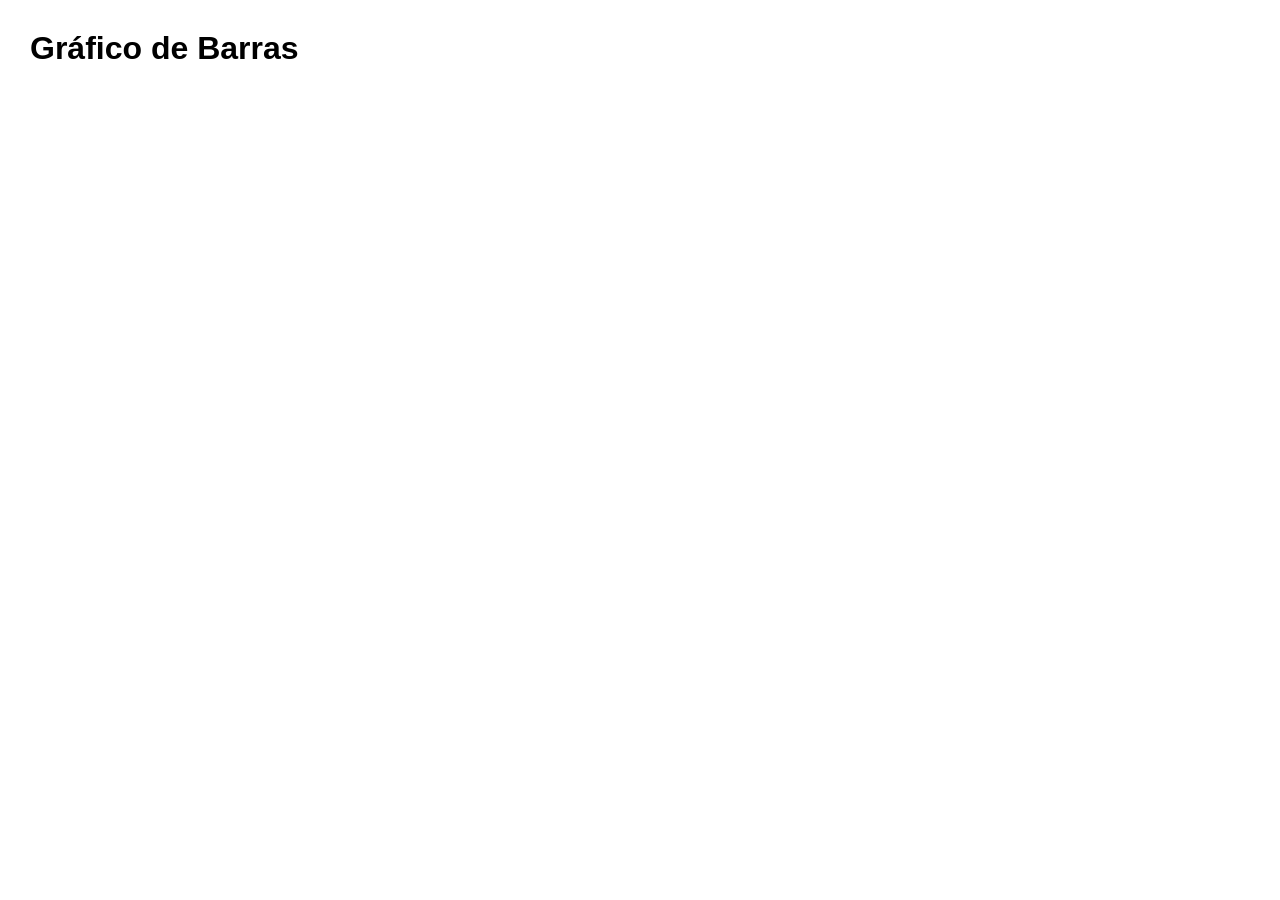
<file: Aula de introdução/index.html>
<!doctype html>
<html>
  <head>
    <title>Primeiro Exemplo de D3</title>
    <link rel="stylesheet" href="style.css" />
    <script src="https://d3js.org/d3.v7.min.js"></script>
  </head>
  <body>
    <h1>Gráfico de Barras</h1>
    <div id="chart"></div>
    <script>
      let dados = [50, 120, 80, 200, 150];
      d3.select("#chart")
        .selectAll("div")
        .data(dados)
        .enter()
        .append("div")
        .attr("class", "bar")
        .style("width", function (d) {
          return d + "px";
        })
        .style("height", "30px")
        .text((d) => d);
    </script>
  </body>
</html>
</file>
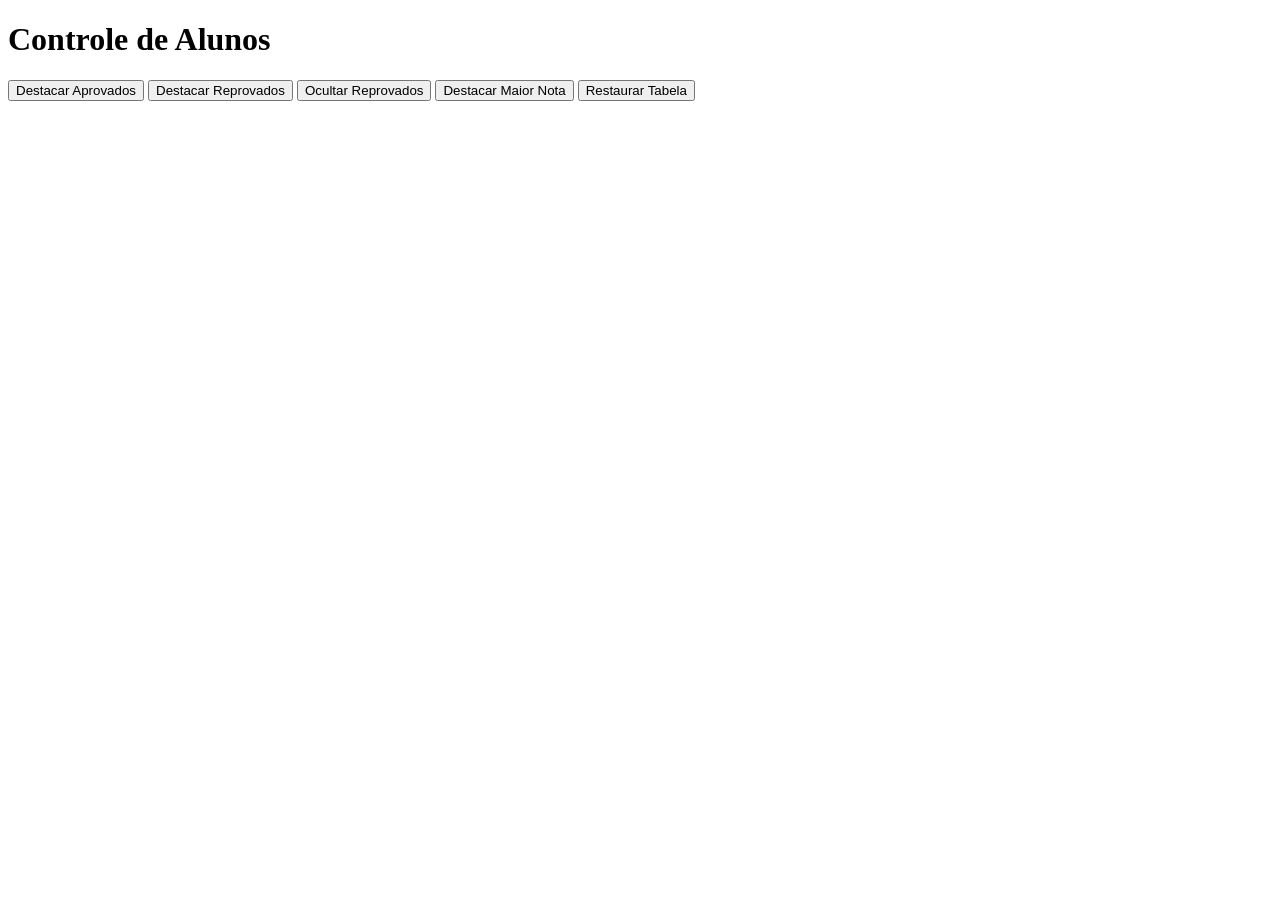
<file: Aula 2/exercicio1.html>
<!DOCTYPE html>
<html lang="pt-BR">
<head>
    <meta charset="UTF-8">
    <meta name="viewport" content="width=device-width, initial-scale=1.0">
    <title>Aula 2 - Exercício 1</title>
    <script src="https://d3js.org/d3.v7.min.js"></script>
    <style>
        .aprovado{
            color: green;
        }

        .reprovado{
            color: red;
        }

        .maiorNota{
            color: blue;
        }
    </style>
</head>
<body>
    <h1>Controle de Alunos</h1>
    <div id="containerBtn">
        <button id="btnDestacarAprovados" >Destacar Aprovados</button>   
        <button id="btnDestacarReprovados" >Destacar Reprovados</button>   
        <button id="btnOcultarReprovados" >Ocultar Reprovados</button>   
        <button id="btnDestacarMaiorNota" >Destacar Maior Nota</button>   
        <button id="btnRestaurarTabela" >Restaurar Tabela</button>   
    </div>

    <table id="tabela"></table>

    <script>
        // dados
        let alunos = [
            { nome: "Ana Silva", nota: 75, faltas: 8 },
            { nome: "Bruno Santos", nota: 55, faltas: 12 },
            { nome: "Carla Oliveira", nota: 82, faltas: 4 },
            { nome: "Diego Costa", nota: 45, faltas: 22 },
            { nome: "Eduarda Lima", nota: 90, faltas: 10 },
            { nome: "Fernando Rocha", nota: 68, faltas: 20 },
            { nome: "Gabriela Souza", nota: 30, faltas: 15 },
            { nome: "Helio Pereira", nota: 60, faltas: 18 },
            { nome: "Isabela Martins", nota: 95, faltas: 6 },
            { nome: "João Alves", nota: 58, faltas: 10 }
        ]
        
        let tabela = d3.select("#tabela")

        // funções auxiliares
        function adicionaLinha(aluno){
            let linha = tabela.append("tr")
            linha.append("td").text(aluno.nome)
            linha.append("td").text(aluno.nota)
            linha.append("td").text(aluno.faltas)
            return linha
        }

        function constroiCabecalho(){
            let linha = tabela.append("tr")
            linha.append("th").text("Nome")
            linha.append("th").text("Nota final")
            linha.append("th").text("Faltas")
        }

        function limparTabela(){
            let trs = tabela.selectAll("tr")
            let cabecalho = trs[0]
            trs.remove()
            tabela.append(cabecalho)
        }

        function populaTabela(){
            constroiCabecalho()
            alunos.forEach(aluno => {
                adicionaLinha(aluno)
            });
        }

        // Populando a tabela
        populaTabela()

        // Resgatando botões
        let btnDestacarAprovados = d3.select("#btnDestacarAprovados")
        let btnDestacarReprovados = d3.select("#btnDestacarReprovados")
        let btnOcultarReprovados = d3.select("#btnOcultarReprovados")
        let btnDestacarMaiorNota = d3.select("#btnDestacarMaiorNota")
        let btnRestaurarTabela = d3.select("#btnRestaurarTabela")

        // Adicionando ações aos botões
        btnDestacarAprovados.on("click", () => {
            limparTabela()
            constroiCabecalho()
            alunos.forEach(aluno => {
                let linha = adicionaLinha(aluno)
                if(aluno.nota >= 60){
                    linha.classed("aprovado", true)
                }
            })
        })

        btnDestacarReprovados.on("click", () => {
            limparTabela()
            constroiCabecalho()
            alunos.forEach(aluno => {
                let linha = adicionaLinha(aluno)
                if(aluno.nota <= 60){
                    linha.classed("reprovado", true)
                }
            })
        })

        btnOcultarReprovados.on("click", () => {
            limparTabela()
            constroiCabecalho()
            alunos.forEach(aluno => {
                if(aluno.nota >= 60){
                    let linha = adicionaLinha(aluno)
                }
            })
        })

        btnDestacarMaiorNota.on("click", () => {
            maiorNota = 0
            alunos.forEach(aluno => {
                if(aluno.nota > maiorNota){
                    maiorNota = aluno.nota
                }
            })
            limparTabela()
            constroiCabecalho()
            alunos.forEach(aluno => {
                let linha = adicionaLinha(aluno)
                if(aluno.nota == maiorNota){
                    linha.classed("maiorNota", true)
                }
            })
        })

        btnRestaurarTabela.on("click", () => {
            limparTabela()
            populaTabela()
        })
    </script>
</body>
</html>
</file>
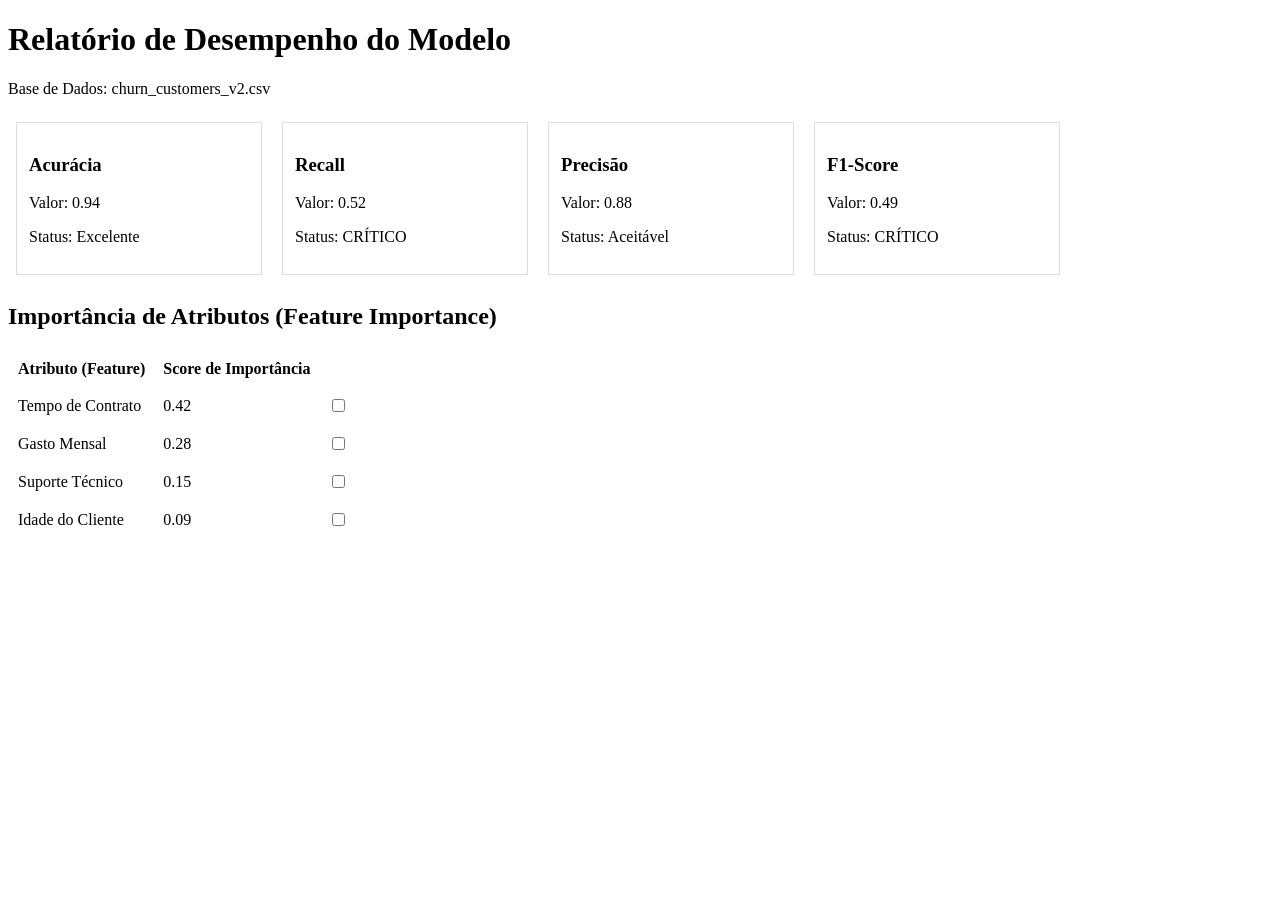
<file: Aula 2/exercicio2.html>
<!DOCTYPE html>
<html lang="pt-BR">
<head>
    <meta charset="UTF-8">
    <title>Pipeline de ML & Visualização de Métricas</title>
    <script src="https://d3js.org/d3.v7.min.js"></script>
    <style>
        .metric-card { border: 1px solid #ddd; padding: 12px; margin: 8px; display: inline-block; width: 220px; }
        .baixo-desempenho { background-color: #ffe6e6; border-color: #ff4d4d; color: #990000; font-weight: bold; }
        .linha-par { background-color: #e9e9e9; }
        .painel-destacado { border: 2px dashed #4A90E2; background-color: #f0f7ff; }

        tr{
            font-size: 16px;
            font-family: 'Verdana';
        }

        th, td{
            padding: 8px;
        }
    </style>
</head>
<body>

    <header>
        <h1 id="titulo-vis">Relatório de Desempenho do Modelo</h1>
        <p id="info-dataset">Base de Dados: churn_customers_v2.csv</p>
    </header>

    <section id="grid-metricas">
        <div class="metric-card">
            <h3>Acurácia</h3>
            <p class="valor">Valor: 0.94</p>
            <p class="status">Status: Excelente</p>
        </div>
        <div class="metric-card">
            <h3>Recall</h3>
            <p class="valor">Valor: 0.52</p>
            <p class="status">Status: CRÍTICO</p>
        </div>
        <div class="metric-card">
            <h3>Precisão</h3>
            <p class="valor">Valor: 0.88</p>
            <p class="status">Status: Aceitável</p>
        </div>
        <div class="metric-card">
            <h3>F1-Score</h3>
            <p class="valor">Valor: 0.49</p>
            <p class="status">Status: CRÍTICO</p>
        </div>
    </section>

    <section id="secao-atributos">
        <h2>Importância de Atributos (Feature Importance)</h2>
        <table id="tabela-features">
            <thead>
                <tr>
                    <th>Atributo (Feature)</th>
                    <th>Score de Importância</th>
                    <th></th>
                </tr>
            </thead>
            <tbody>
                <tr><td>Tempo de Contrato</td><td>0.42</td><td><input type="checkbox" /></td></tr>
                <tr><td>Gasto Mensal</td><td>0.28</td><td><input type="checkbox" /></td></tr>
                <tr><td>Suporte Técnico</td><td>0.15</td><td><input type="checkbox" /></td></tr>
                <tr><td>Idade do Cliente</td><td>0.09</td><td><input type="checkbox" /></td></tr>
            </tbody>
        </table>
    </section>

    <script>
        function destacarGridMetricas(selecao){
            selecao.call(s => s.classed("painel-destacado", true))
        }

        destacarGridMetricas(d3.selectAll(".metric-card"))

        d3.selectAll("tr").each(function (d, i) {
            if((i+1) % 2 == 0){
                var d = d3.select(this)
                d.classed("linha-par", true)
            }
        })
    </script>
</body>
</html>
</file>
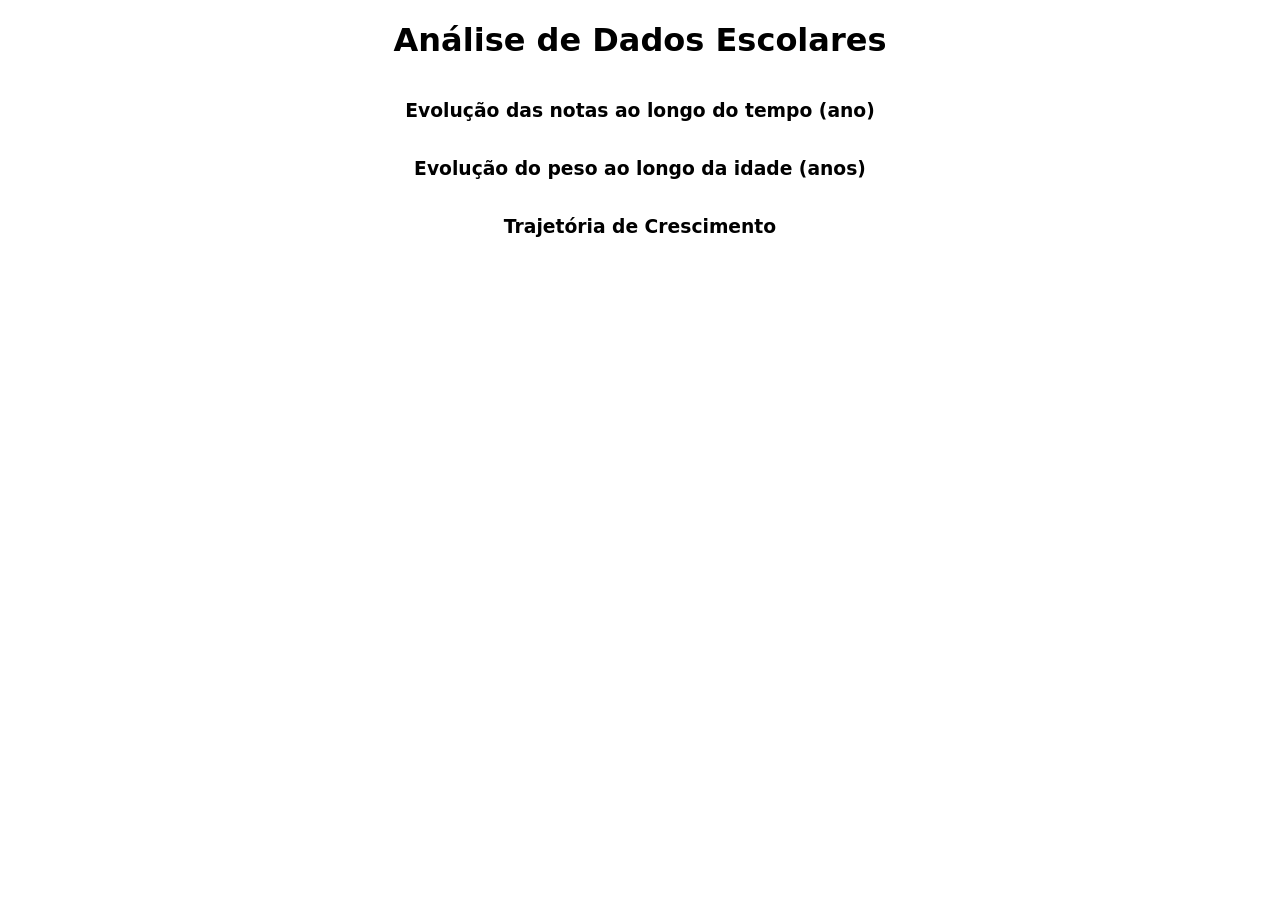
<file: Aula 3/exercicio1.html>
<!DOCTYPE html>
<html lang="pt_BR">
<head>
    <meta charset="UTF-8">
    <meta name="viewport" content="width=device-width, initial-scale=1.0">
    <title>Letra A</title>
    <script src="https://d3js.org/d3.v7.min.js"></script>
    <style>
        body{
            font-family: system-ui;
        }

        .container{
            display: flex;
            flex-direction: column;
            align-items: center;
            justify-content: center;
        }

        .axis-title { font-size: 14px; font-weight: bold; }
        .trajetoria { opacity: 0.7; transition: opacity 0.2s, stroke-width 0.2s; }
        .trajetoria:hover { opacity: 1; stroke-width: 4px; cursor: pointer; }
    </style>
</head>
<body>
    <h1 style="text-align: center;">Análise de Dados Escolares</h1>

    <div class="container">
        <h3>Evolução das notas ao longo do tempo (ano)</h3>
        <div id="notasPorAno"></div>
    </div>

    <div class="container">
        <h3>Evolução do peso ao longo da idade (anos)</h3>
        <div id="idadePorPeso"></div>
    </div>

    <div class="container">
        <h3>Trajetória de Crescimento</h3>
        <div id="trajetoriaFisica"></div>
    </div>

    <script>
        let dados = [
            {"nome": "Ana", "idade": 10, "peso": 34, "alt": 1.40, "nota": 7.8, "ano": 1},
            {"nome": "Ana", "idade": 11, "peso": 36, "alt": 1.45, "nota": 8.0, "ano": 2},
            {"nome": "Ana", "idade": 12, "peso": 39, "alt": 1.50, "nota": 8.4, "ano": 3},
            {"nome": "Ana", "idade": 13, "peso": 42, "alt": 1.55, "nota": 8.1, "ano": 4},
            {"nome": "Ana", "idade": 14, "peso": 45, "alt": 1.60, "nota": 8.7, "ano": 5},

            {"nome": "Bruno", "idade": 10, "peso": 38, "alt": 1.42, "nota": 6.2, "ano": 1},
            {"nome": "Bruno", "idade": 11, "peso": 41, "alt": 1.47, "nota": 6.8, "ano": 2},
            {"nome": "Bruno", "idade": 12, "peso": 44, "alt": 1.53, "nota": 7.1, "ano": 3},
            {"nome": "Bruno", "idade": 13, "peso": 48, "alt": 1.59, "nota": 6.9, "ano": 4},
            {"nome": "Bruno", "idade": 14, "peso": 52, "alt": 1.66, "nota": 7.4, "ano": 5},

            {"nome": "Carla", "idade": 10, "peso": 32, "alt": 1.38, "nota": 9.0, "ano": 1},
            {"nome": "Carla", "idade": 11, "peso": 34, "alt": 1.43, "nota": 9.2, "ano": 2},
            {"nome": "Carla", "idade": 12, "peso": 37, "alt": 1.49, "nota": 9.1, "ano": 3},
            {"nome": "Carla", "idade": 13, "peso": 40, "alt": 1.54, "nota": 9.4, "ano": 4},
            {"nome": "Carla", "idade": 14, "peso": 43, "alt": 1.58, "nota": 9.5, "ano": 5},

            {"nome": "Diego", "idade": 10, "peso": 36, "alt": 1.41, "nota": 5.8, "ano": 1},
            {"nome": "Diego", "idade": 11, "peso": 39, "alt": 1.46, "nota": 6.0, "ano": 2},
            {"nome": "Diego", "idade": 12, "peso": 42, "alt": 1.51, "nota": 6.3, "ano": 3},
            {"nome": "Diego", "idade": 13, "peso": 46, "alt": 1.57, "nota": 6.5, "ano": 4},
            {"nome": "Diego", "idade": 14, "peso": 50, "alt": 1.63, "nota": 6.7, "ano": 5},

            {"nome": "Eduarda", "idade": 10, "peso": 35, "alt": 1.39, "nota": 7.1, "ano": 1},
            {"nome": "Eduarda", "idade": 11, "peso": 37, "alt": 1.44, "nota": 7.5, "ano": 2},
            {"nome": "Eduarda", "idade": 12, "peso": 40, "alt": 1.49, "nota": 7.8, "ano": 3},
            {"nome": "Eduarda", "idade": 13, "peso": 43, "alt": 1.55, "nota": 8.0, "ano": 4},
            {"nome": "Eduarda", "idade": 14, "peso": 46, "alt": 1.60, "nota": 8.3, "ano": 5},

            {"nome": "Felipe", "idade": 10, "peso": 40, "alt": 1.43, "nota": 8.2, "ano": 1},
            {"nome": "Felipe", "idade": 11, "peso": 43, "alt": 1.48, "nota": 8.0, "ano": 2},
            {"nome": "Felipe", "idade": 12, "peso": 46, "alt": 1.54, "nota": 8.5, "ano": 3},
            {"nome": "Felipe", "idade": 13, "peso": 50, "alt": 1.61, "nota": 8.6, "ano": 4},
            {"nome": "Felipe", "idade": 14, "peso": 54, "alt": 1.68, "nota": 8.9, "ano": 5}
        ]

        var margin = {
            top: 10, 
            right: 30, 
            bottom: 30, 
            left: 60
        },
        width = 460 - margin.left - margin.right,
        height = 400 - margin.top - margin.bottom;

        // Idade por ano
        var svg3 = d3.select("#trajetoriaFisica")
            .append("svg")
            .attr("width", width + margin.left + margin.right)
            .attr("height", height + margin.top + margin.bottom)
            .append("g")
            .attr("transform", "translate(" + margin.left + "," + margin.top + ")");

        var dadosPorNome = d3.group(dados, d => d.nome);

        var x3 = d3.scaleLinear()
            .domain([d3.min(dados, d => d.alt) - 0.02, d3.max(dados, d => d.alt) + 0.02])
            .range([0, width]);

        svg3.append("g")
            .attr("transform", "translate(0," + height + ")")
            .call(d3.axisBottom(x3).tickFormat(d => d.toFixed(2) + "m"));
        
        svg3.append("text")
            .attr("x", width / 2)
            .attr("y", height + 40)
            .attr("text-anchor", "middle")
            .attr("class", "axis-title")
            .text("Altura (m)");

        var y3 = d3.scaleLinear()
            .domain([d3.min(dados, d => d.peso) - 2, d3.max(dados, d => d.peso) + 2])
            .range([height, 0]);

        svg3.append("g").call(d3.axisLeft(y3));
        
        svg3.append("text")
            .attr("transform", "rotate(-90)")
            .attr("x", -height / 2)
            .attr("y", -40)
            .attr("text-anchor", "middle")
            .attr("class", "axis-title")
            .text("Peso (kg)");

        var color3 = d3.scaleOrdinal()
            .domain(Array.from(dadosPorNome.keys()))
            .range(['#e41a1c', '#377eb8', '#4daf4a', '#984ea3', '#ff7f00', '#ffff33']);

        var lineGen = d3.line()
            .x(d => x3(d.alt))
            .y(d => y3(d.peso));

        let trajetorias = svg3.selectAll(".trajetoriaGroup")
            .data(dadosPorNome)
            .join("g")
            .attr("class", "trajetoria");

        trajetorias.append("path")
            .attr("fill", "none")
            .attr("stroke", d => color3(d[0]))
            .attr("stroke-width", 2.5)
            .attr("d", d => lineGen(d[1]));

        trajetorias.selectAll("circle")
            .data(d => d[1])
            .join("circle")
            .attr("cx", d => x3(d.alt))
            .attr("cy", d => y3(d.peso))
            .attr("r", 4)
            .attr("fill", "white")
            .attr("stroke", function() { return d3.select(this.parentNode).datum()[0]; })
            .attr("stroke", function() { 
                let parentData = d3.select(this.parentNode).datum(); 
                return color3(parentData[0]); 
            })
            .attr("stroke-width", 2);

        trajetorias.append("text")
            .datum(d => { return {nome: d[0], ultimoPonto: d[1][d[1].length - 1]}; })
            .attr("x", d => x3(d.ultimoPonto.alt) + 8)
            .attr("y", d => y3(d.ultimoPonto.peso) + 4)
            .text(d => d.nome)
            .style("font-size", "12px")
            .style("font-weight", "bold")
            .style("fill", d => color3(d.nome));

        // Idade por peso
        const svg2 = d3.select("#idadePorPeso")
            .append("svg")
            .attr("width", width + margin.left + margin.right)
            .attr("height", height + margin.top + margin.bottom)
            .append("g")
            .attr("transform", `translate(${margin.left},${margin.top})`);

        const idadesUnicas = Array.from(new Set(dados.map(d => d.idade)));
        const nomesUnicos = Array.from(new Set(dados.map(d => d.nome)));

        const dadosPorIdade = d3.group(dados, d => d.idade);

        const x2 = d3.scaleBand()
            .domain(idadesUnicas)
            .range([0, width])
            .padding([0.2]);

        svg2.append("g")
            .attr("transform", `translate(0, ${height})`)
            .call(d3.axisBottom(x2).tickFormat(d => d + " anos"));

        const y2 = d3.scaleLinear()
            .domain([0, d3.max(dados, d => d.peso) + 5])
            .range([height, 0]);

        svg2.append("g").call(d3.axisLeft(y2));

        const xSubgroup = d3.scaleBand()
            .domain(nomesUnicos)
            .range([0, x2.bandwidth()])
            .padding([0.05]);

        const color2 = d3.scaleOrdinal()
            .domain(nomesUnicos)
            .range(['#e41a1c', '#377eb8', '#4daf4a', '#984ea3', '#ff7f00', '#ffff33']);

        svg2.append("g")
            .selectAll("g")
            .data(dadosPorIdade)
            .join("g")
            .attr("transform", d => `translate(${x2(d[0])}, 0)`)
            .selectAll("rect")
            .data(d => d[1])
            .join("rect")
            .attr("x", d => xSubgroup(d.nome))
            .attr("y", d => y2(d.peso))
            .attr("width", xSubgroup.bandwidth())
            .attr("height", d => height - y2(d.peso))
            .attr("fill", d => color2(d.nome));
        

        // Notas Por Ano
        var svg1 = d3.select("#notasPorAno")
                    .append("svg")
                    .attr("width", width + margin.left + margin.right)
                    .attr("height", height + margin.top + margin.bottom)
                    .append("g")
                    .attr("transform", "translate(" + margin.left + "," + margin.top + ")")
        
        var sumstat = d3.group(dados, d => d.nome)
        
        var x1 = d3.scaleLinear()
                    .domain(d3.extent(dados, d => d.ano))
                    .range([0,width])
        
        svg1.append("g")
            .attr("transform", "translate(0," + height + ")")
            .call(d3.axisBottom(x1).ticks(5))
        
        var y1 = d3.scaleLinear()
                    .domain([d3.min(dados, d => +d.nota) - 0.5,d3.max(dados, d => +d.nota) + 0.5])
                    .range([height, 0])
        
        svg1.append("g")
            .call(d3.axisLeft(y1))

        
        var color = d3.scaleOrdinal()
            .range(['#e41a1c','#377eb8','#4daf4a','#984ea3','#ff7f00','#ffff33','#a65628','#f781bf','#999999'])

        svg1.selectAll(".line")
            .data(sumstat)
            .enter()
            .append("path")
            .attr("fill", "none")
            .attr("stroke", function(d){ return color(d[0]) })
            .attr("stroke-width", 1.5)
            .attr("d", function(d){
            return d3.line()
                .x(function(d) { return x1(d.ano); })
                .y(function(d) { return y1(+d.nota); })
                (d[1])
            })
    </script>
</body>
</html>
</file>
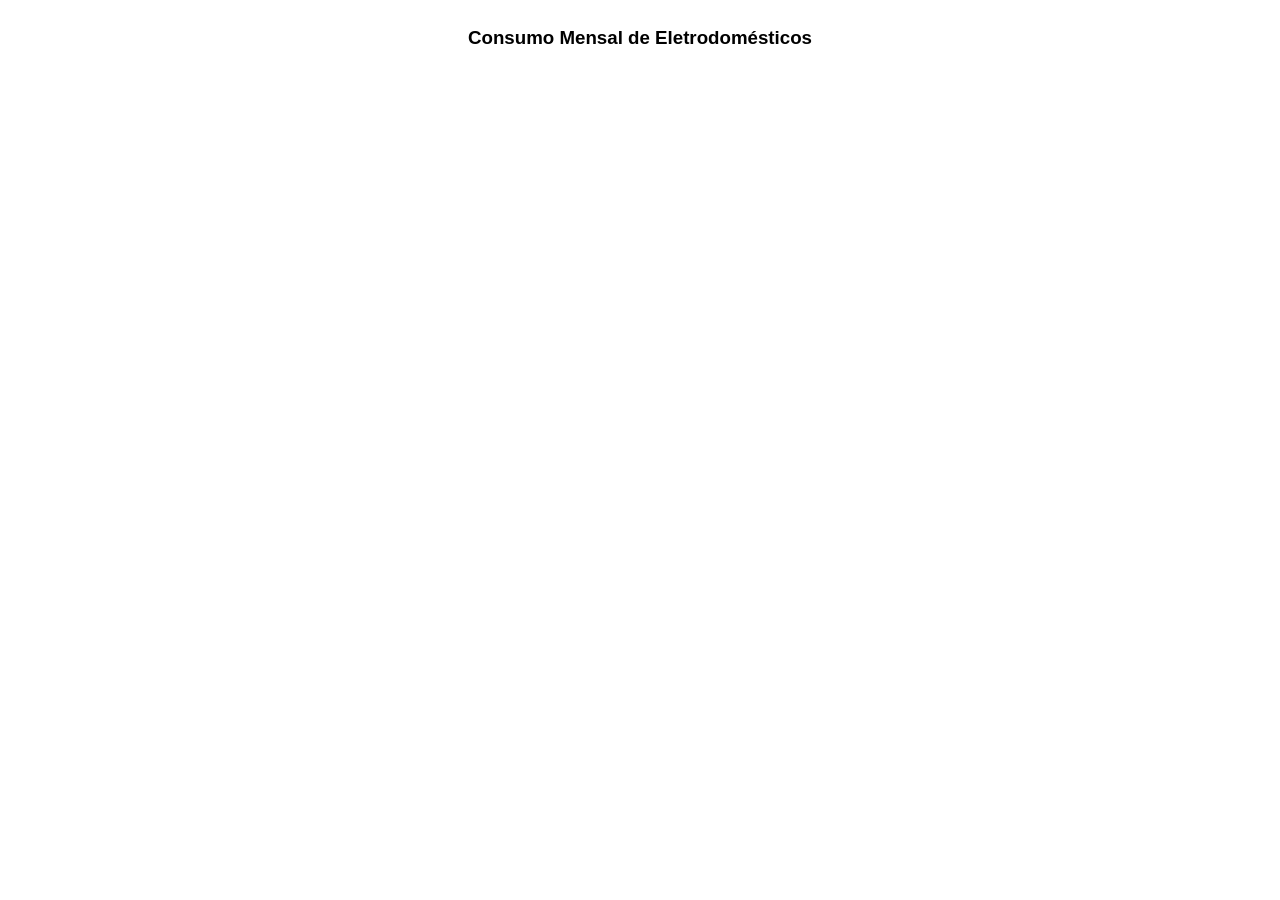
<file: Aula 3/exercicio2.html>
<!DOCTYPE html>
<html lang="pt_BR">
<head>
    <meta charset="UTF-8">
    <meta name="viewport" content="width=device-width, initial-scale=1.0">
    <title>Letra B</title>
    <script src="https://d3js.org/d3.v7.min.js"></script>
    <style>
        .container {
            display: flex;
            flex-direction: column;
            align-items: center;
            justify-content: center;
            font-family: Arial, sans-serif;
        }
        
        #graficoConsumo svg {
            background-color: #f7f7f7;
            border: 1px solid #e0e0e0;
        }
        .linha-guia {
            stroke: #000000;
            stroke-dasharray: 5, 5;
            stroke-width: 1;
        }
        .texto-eixo {
            font-size: 14px;
            font-weight: bold;
            fill: #000000;
        }
        .texto-limite {
            font-size: 12px;
            fill: #000000;
        }
        .texto-aparelho {
            font-size: 12px;
            font-weight: bold;
            fill: #000;
        }
    </style>
</head>
<body>
    <div class="container">
        <h3>Consumo Mensal de Eletrodomésticos</h3>
        <div id="graficoConsumo"></div>
    </div>

    <script>
        const aparelhos = [
            { aparelho: "Geladeira", consumo: 42, horas: 720 },
            { aparelho: "Televisão", consumo: 18, horas: 120 },
            { aparelho: "Ar-condicionado", consumo: 95, horas: 180 },
            { aparelho: "Computador", consumo: 32, horas: 160 },
            { aparelho: "Chuveiro", consumo: 75, horas: 45 },
            { aparelho: "Micro-ondas", consumo: 12, horas: 30 }
        ];

        const margin = { top: 40, right: 60, bottom: 40, left: 60 },
              width = 800 - margin.left - margin.right,
              height = 500 - margin.top - margin.bottom;

        const svg = d3.select("#graficoConsumo")
            .append("svg")
            .attr("width", width + margin.left + margin.right)
            .attr("height", height + margin.top + margin.bottom)
            .append("g")
            .attr("transform", `translate(${margin.left},${margin.top})`);

        const x = d3.scaleLinear()
            .domain([0, 110])
            .range([0, width]);

        const y = d3.scaleLinear()
            .domain([0, 750])
            .range([height, 0]);

        svg.append("line")
            .attr("class", "linha-guia")
            .attr("x1", x(50)).attr("x2", x(50))
            .attr("y1", 0).attr("y2", height);

        svg.append("text")
            .attr("class", "texto-limite")
            .attr("x", x(50) + 5)
            .attr("y", 10)
            .text("Limite: 50 kWh");

        svg.append("line")
            .attr("class", "linha-guia")
            .attr("x1", 0).attr("x2", width)
            .attr("y1", y(100)).attr("y2", y(100));

        svg.append("text")
            .attr("class", "texto-limite")
            .attr("x", width - 100)
            .attr("y", y(100) - 5)
            .text("Limite: 100 horas");

        svg.append("text")
            .attr("class", "texto-eixo")
            .attr("x", -margin.left + 10)
            .attr("y", -10)
            .text("Horas de uso");

        svg.append("text")
            .attr("class", "texto-eixo")
            .attr("x", width - 100)
            .attr("y", height + 30)
            .text("Consumo (kWh)");

        const grupos = svg.selectAll(".aparelhoGroup")
            .data(aparelhos)
            .join("g")
            .attr("class", "aparelhoGroup")
            .attr("transform", d => `translate(${x(d.consumo)}, ${y(d.horas)})`);

        grupos.append("circle")
            .attr("r", d => d.consumo * 0.25 + 5)
            .attr("fill", d => d.consumo > 50 ? "red" : "green")
            .attr("stroke", "#555")
            .attr("stroke-width", 1)
            .style("opacity", 0.9);

        grupos.append("text")
            .attr("class", "texto-aparelho")
            .attr("x", d => (d.consumo * 0.25 + 5) + 5)
            .attr("y", 4)
            .text(d => d.aparelho);

    </script>
</body>
</html>
</file>
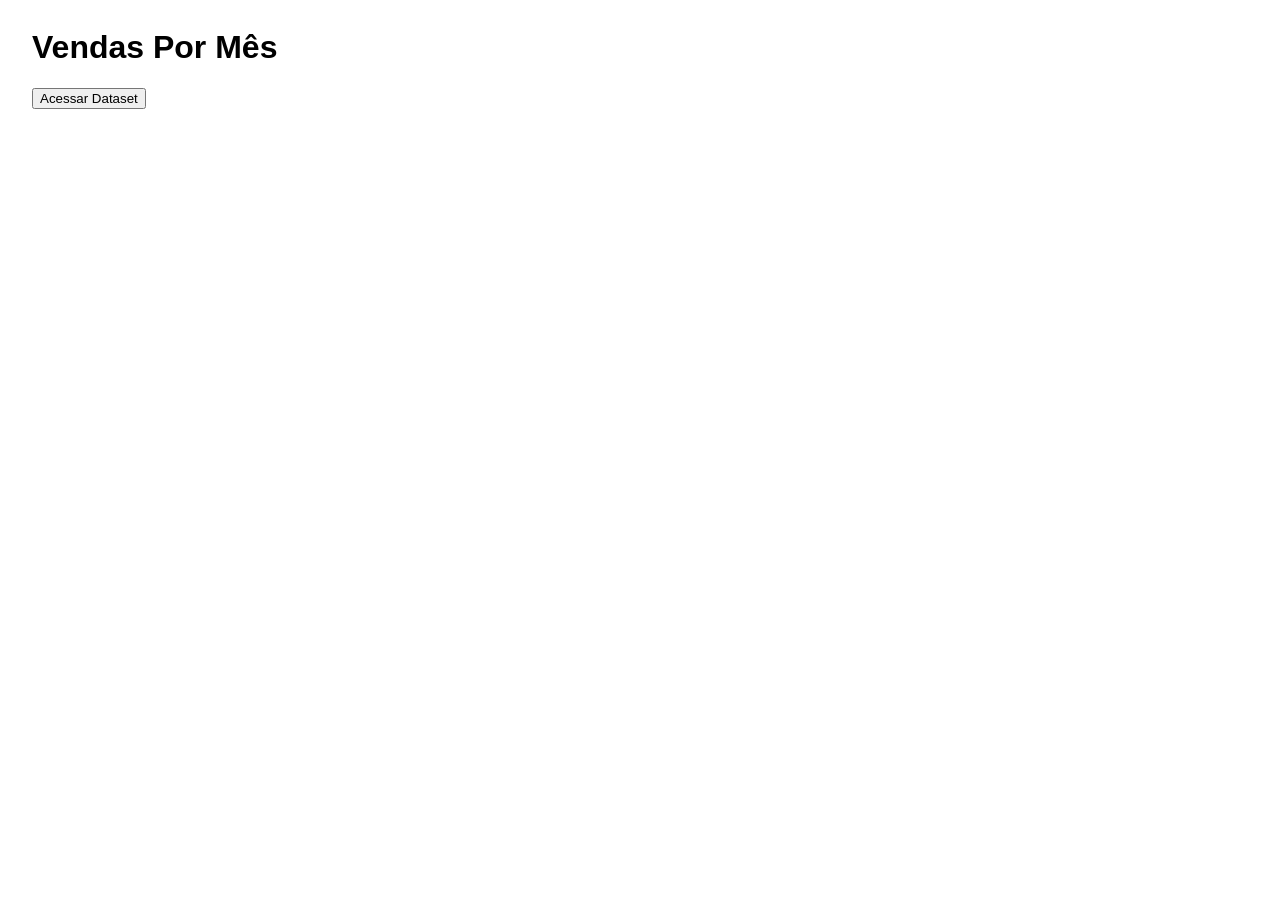
<file: Aula 4/exercicioA.html>
<!doctype html>
<html lang="pt_BR">
  <head>
    <meta charset="UTF-8" />
    <meta name="viewport" content="width=device-width, initial-scale=1.0" />
    <title>Exercício A</title>
    <script src="https://d3js.org/d3.v7.min.js"></script>
    <style>
      .header{
        display: flex;
        justify-content: start;
        align-items: start;
        margin-left: 24px;
        flex-direction: column;
        font-family: 'Segoe UI', Tahoma, Geneva, Verdana, sans-serif;
      }

      .header h1{
        text-transform: capitalize;
        color: balck;
      }
    </style>
  </head>
  <body>
    <div class="header">
      <h1>Vendas por Mês</h1>
      <a href="https://www.kaggle.com/datasets/yohanan/monthly-sales">
        <button type="button">Acessar Dataset</button>
      </a>
    </div>
    <div id="barchart">
    </div>

    <script>
      var data = [
        ["2013-01-01", 14236.9],
        ["2013-02-01", 4519.89],
        ["2013-03-01", 55691.01],
        ["2013-04-01", 28295.35],
        ["2013-05-01", 23648.29],
        ["2013-06-01", 34595.13],
        ["2013-07-01", 33946.39],
        ["2013-08-01", 27909.47],
        ["2013-09-01", 81777.35],
        ["2013-10-01", 31453.39],
        ["2013-11-01", 78628.72],
        ["2013-12-01", 69545.62],
        ["2014-01-01", 18174.08],
        ["2014-02-01", 11951.41],
        ["2014-03-01", 38726.25],
        ["2014-04-01", 34195.21],
        ["2014-05-01", 30131.69],
        ["2014-06-01", 24797.29],
        ["2014-07-01", 28765.33],
        ["2014-08-01", 36898.33],
        ["2014-09-01", 64595.92],
        ["2014-10-01", 31404.92],
        ["2014-11-01", 75972.56],
        ["2014-12-01", 74919.52],
        ["2015-01-01", 18542.49],
        ["2015-02-01", 22867.71],
        ["2015-03-01", 51186.22],
        ["2015-04-01", 39248.59],
        ["2015-05-01", 56691.08],
        ["2015-06-01", 39430.44],
        ["2015-07-01", 38440.76],
        ["2015-08-01", 33265.56],
        ["2015-09-01", 72908.11],
        ["2015-10-01", 56463.13],
        ["2015-11-01", 82192.32],
        ["2015-12-01", 97237.42],
        ["2016-01-01", 44703.14],
        ["2016-02-01", 20301.13],
        ["2016-03-01", 58872.35],
        ["2016-04-01", 36521.54],
        ["2016-05-01", 44261.11],
        ["2016-06-01", 52981.73],
        ["2016-07-01", 45264.42],
        ["2016-08-01", 63120.89],
        ["2016-09-01", 87866.65],
        ["2016-10-01", 77776.92],
        ["2016-11-01", 118447.83],
        ["2016-12-01", 83829.32],
      ];

      const height = 400
      const width = 100
      const barWidth = 20
      const padding = 2

      function getCorPorMes(number){
        const cores = ['#1f77b4', '#ff7f0e', '#abcd81', '#162728', '#9467bd', '#8c564b', '#e377c2', '#7f7f7f', '#bcbd22', '#17becf', '#aec7e8', '#ffbb78']
        return cores[number-1]
      }

      function getCorPorAno(index){
        const cores = ['#4A5568', '#2B6CB0', '#2F855A', '#A8DADC']
        return cores[index]
      }

      function getNumMes(data){
        return Number(data.split('-')[1])
      }

      function getNumAno(data){
        return Number(data.split('-')[0])
      }

      function calcularMediaAno(dados){
        let res = {
          2013: 0,
          2014: 0,
          2015: 0,
          2016: 0
        }
        let cont = {
          2013: 0,
          2014: 0,
          2015: 0,
          2016: 0
        }
        dados.forEach(dado => {
          const numAno = getNumAno(dado[0])
          res[numAno] += dado[1]
          cont[numAno]++
        });

        for(const [chave, valor] of Object.entries(res)){
          res[chave] = Number((valor / cont[chave]).toFixed(2))
        }

        return res
      }

      function calculaPosicoesLinhas(medias){
        let res = []
        for(const [chave, valor] of Object.entries(medias)){
          res.push([(barWidth + padding) * 12 * (chave - 2013) + (barWidth + padding) * 6, 50 + valor / 1000])
        }

        return res
      }

      function getMaiorVenda(dados){
        let dataMaior = ''
        let maior = 0
        dados.forEach(dado => {
          if(dado[1] > maior){
            maior = dado[1]
            dataMaior = dado[0]
          }
        })
        return dataMaior
      }

      function getMenorVenda(dados){
        let dataMenor = ''
        let menor = Infinity
        dados.forEach(dado => {
          if(dado[1] < menor){
            menor = dado[1]
            dataMenor = dado[0]
          }
        })
        return dataMenor
      }

      var dataMaiorVenda = getMaiorVenda(data)
      var dataMenorVenda = getMenorVenda(data)

      var svg = d3.select("#barchart").append('svg').attr('height', height).attr('width', `${width}%`)

      var colunas = svg.selectAll('g').data(data).enter().append('g')

      var rotulos = colunas.append('text')
                           .text(d => d[0])
                           .attr('stroke', 'black')
                           .attr('x', (d,i) => barWidth * i + padding * i)
                           .attr('y', d => height - (d[1] / 1000))
                           .attr('transform', (d,i) => `rotate(90, ${barWidth * i + padding * i}, ${height - (d[1] / 1000)}) translate(-90, -5)`)
                           .attr('font-family', 'Segoe UI')

      var barras = colunas.append('rect')
                          .attr('x', (d,i) => barWidth * i + padding * i)
                          .attr('y', d => height - (d[1] / 1000))
                          .attr('width', barWidth)
                          .attr('height', d => d[1] / 1000)
                          .attr('fill', d => {
                            if(d[0] == dataMaiorVenda) return 'green'
                            if(d[0] == dataMenorVenda) return 'red'
                            const numMes = getNumMes(d[0])
                            return getCorPorMes(numMes)
                          })
      
      var s = calculaPosicoesLinhas(calcularMediaAno(data))
      var linha = d3.line()
      svg.append('path')
          .attr('d', linha(s))
          .attr('stroke', 'black')
          .attr('fill', 'none')

      svg.selectAll('circle')
          .data(s)
          .enter()
          .append('circle')
          .attr('cx', d => d[0])
          .attr('cy', d => d[1])
          .attr('r', '10')
          .attr('fill', (d,i) => getCorPorAno(i))
    </script>
  </body>
</html>
</file>
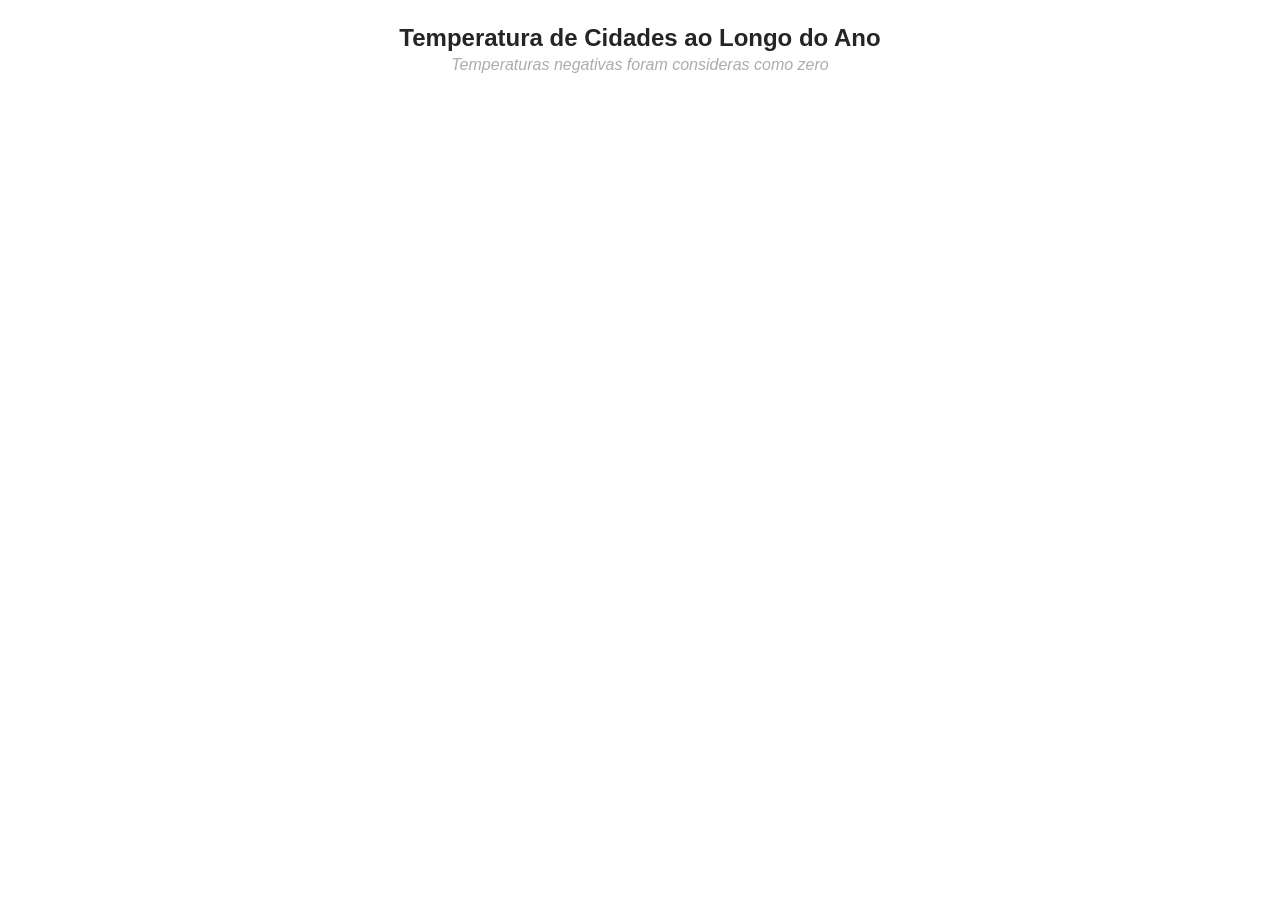
<file: Aula 5/cidades.html>
<!DOCTYPE html>
<html lang="pt_BR">
<head>
    <meta charset="UTF-8">
    <meta name="viewport" content="width=device-width, initial-scale=1.0">
    <title>Temperaturas Por Mês</title>
    <script src="https://d3js.org/d3.v7.min.js"></script>
    <style>
        #cidades{
            display: flex;
            justify-content: center;
            align-items: center;
        }

        #header{
            display: flex;
            align-items: center;
            flex-direction: column;
            gap: 4px;
            margin-top: 24px;
            font-family: 'Segoe UI', Tahoma, Geneva, Verdana, sans-serif;
        }

        #header h1{
            font-size: 24px;
            font-weight: 700;
            margin: 0;
            color: #252525;
        }

        #header p{
            font-weight: 500;
            color: #acacac;
            margin: 0;
            font-style: italic;
        }
    </style>
</head>
<body>
    <div id="header">
        <h1>Temperatura de Cidades ao Longo do Ano</h1>
        <p>Temperaturas negativas foram consideras como zero</p>
    </div>
    <div id="cidades">
        <div></div>
    </div>
    <script>
        d3.csv('./data.csv').then(d => {
            // organizando temperaturas por cidade
            let objetoInicial = Object.fromEntries(Object.keys(d[0]).filter(key => key != 'mes').map(key => [key, []]))
            const tempPorCidade = d.reduce((acc, linha) => {
                Object.keys(linha).forEach(key => {
                    if(key != 'mes') acc[key].push(linha[key])
                })
                return acc
            }, objetoInicial)

            // configurando a pagina
            const margin = 100
            const width = 12 * 110 + 50
            const height = window.innerHeight - margin
            const colorScale = d3.scaleOrdinal(d3.schemeDark2).domain(Object.keys(tempPorCidade))

            const svg = d3.select('#cidades')
                            .select('div')
                            .append('svg')
                            .attr('width', width)
                            .attr('height', height)

            let cidadeCount = 0
            Object.keys(tempPorCidade).forEach(key => {
                const temps = tempPorCidade[key]
                svg.append('text')
                    .text(key)
                    .attr('y', cidadeCount * 100 + 50)
                    .attr('x', 20)
                    .style('font-family', 'Segoe UI')
                    .style('font-weight', '700')
                    .style('text-transform', 'capitalize')
                    .style('font-size', '18px')

                const bolinhas = svg.append('g')
                                    .attr('width', width)
                                    .attr('height', 50)

                const min = d3.min(temps)
                const max = d3.max(temps)

                bolinhas.selectAll('circle')
                        .data(temps)
                        .enter()
                        .append('circle')
                        .attr('cx', (d, i) => i * 110 + 50)
                        .attr('cy', cidadeCount * 110 + 90)
                        .attr('r', d => {
                            if(d<0) d=0
                            return d
                        })
                        .attr('fill', colorScale(key))

                cidadeCount++
            })
        })
    </script>
</body>
</html>
</file>
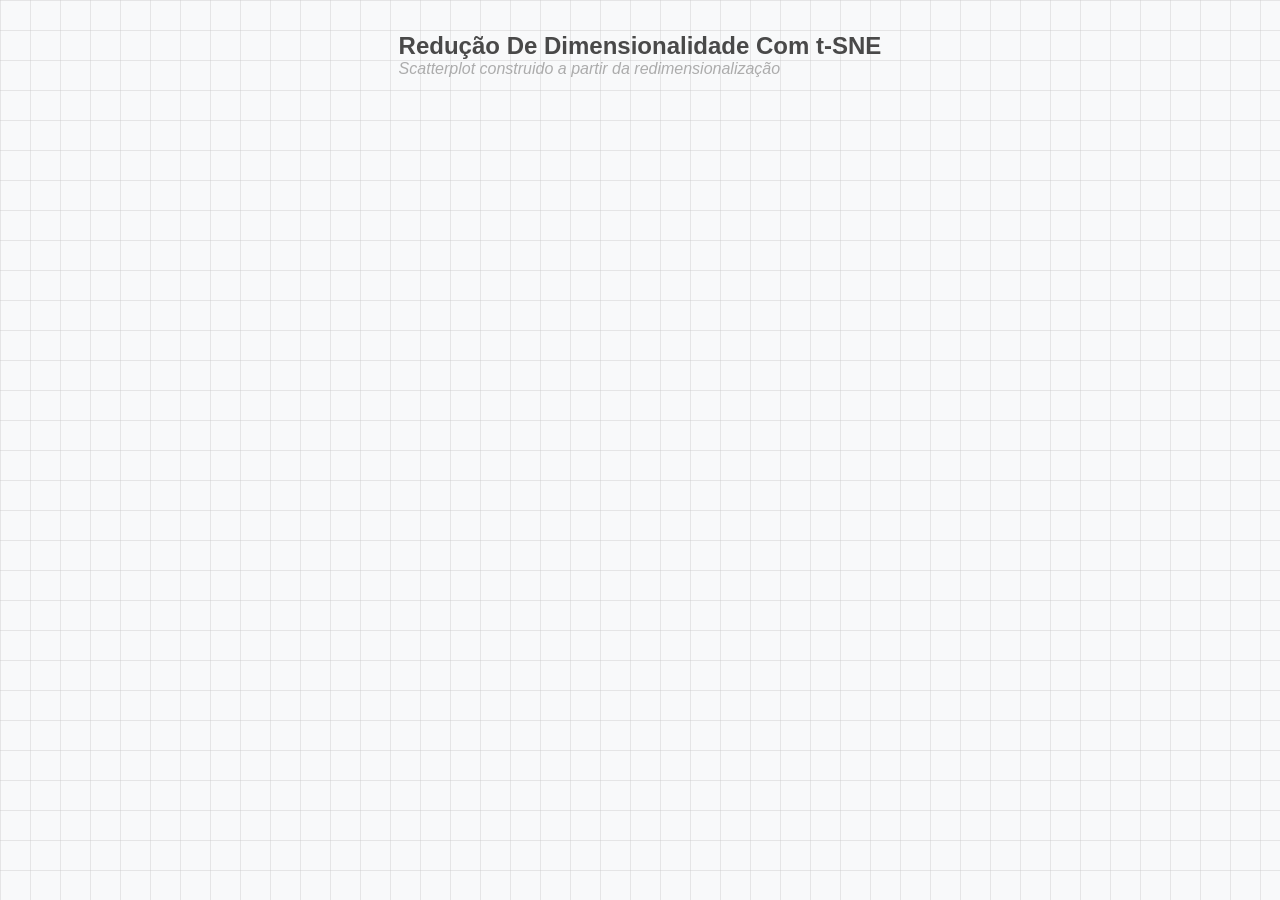
<file: Aula 5/scatterplot.html>
<!DOCTYPE html>
<html lang="pt_BR">
<head>
    <meta charset="UTF-8">
    <meta name="viewport" content="width=device-width, initial-scale=1.0">
    <title>ScatterPlot com t-SNE</title>
    <script src="https://d3js.org/d3.v7.min.js"></script>
    <style>
        #scatterplot{
            display: flex;
            justify-content: center;
            align-items: center;
        }

        body{
            font-family: 'Segoe UI', Tahoma, Geneva, Verdana, sans-serif;
            background-color: #f8f9fa;
            background-image: 
                linear-gradient(rgba(200,200,200,0.4) 1px, transparent 1px),
                linear-gradient(90deg, rgba(200,200,200,0.4) 1px, transparent 1px);
            background-size: 30px 30px;
            margin: 0;
            overflow-y: hidden;
        }

        #header{
            position: absolute;
            left: 50%;
            transform: translate(-50%);
            display: flex;
            align-items: center;
            flex-direction: column;
            gap: 4px;
        }
        #header div{
            margin: 32px 0 24px 0;
        }

        #header h1{
            font-size: 24px;
            font-weight: 700;
            margin: 0;
            color: #494949;
        }

        #header p{
            font-weight: 500;
            color: #acacac;
            margin: 0;
            font-style: italic;
        }

        .tooltip{
            position: absolute;
            pointer-events: none;
            opacity: 0;
            transition: opacity .2s;
            box-shadow: 0 2px 4px rgba(0,0,0,0.1);
            font-size: 14px;
            font-family: 'Segoe UI', Tahoma, Geneva, Verdana, sans-serif;
            border-radius: 4px;
            padding: 8px 12px;
            border: 1px solid #ccc;
            background-color: white;
            font-weight: 600;
        }
    </style>
</head>
<body>
    <div id="header">
        <div>
            <h1>Redução De Dimensionalidade Com t-SNE</h1>
            <p>Scatterplot construido a partir da redimensionalização</p>
        </div>
    </div>
    <div id="scatterplot"></div>
    <script src="tsne.js"></script>
    <script>
        d3.csv('./dataset.csv').then(d => {
            // dimensões originais
            const dimensoes = d.map(linha => [
                +linha.feat_1,
                +linha.feat_2,
                +linha.feat_3,
                +linha.feat_4,
                +linha.feat_5,
                +linha.feat_6,
                +linha.feat_7,
                +linha.feat_8,
                +linha.feat_9,
                +linha.feat_10,
                +linha.feat_11,
                +linha.feat_12,
                +linha.feat_13,
                +linha.feat_14,
                +linha.feat_15,
                +linha.feat_16,
                +linha.feat_17,
                +linha.feat_18,
            ])

            // nomes dos clusters
            const nomes = d.map(linha => linha.class)

            // configurando o tsne
            var opt = {
                epsilon: 5,
                perplexity: 15,
                dim: 2
            }
    
            const tsne = new tsnejs.tSNE(opt)
            tsne.initDataRaw(dimensoes)

            // Gerando as melhorias
            for(var k=0; k<500; k++){
                tsne.step()
            }

            var coordenadas = tsne.getSolution()

            // configuracoes do plot
            const width = window.innerWidth
            const height = window.innerHeight
            const margin = 500
            const dadosPlot = coordenadas.map((coord, i) => {
                return {
                    x: coord[0],
                    y: coord[1],
                    nome: nomes[i]
                }
            })
            
            // Ajustando as escalas
            const xScale = d3.scaleLinear().domain(d3.extent(coordenadas, d => d[0])).range([margin, width - margin])
            const yScale = d3.scaleLinear().domain(d3.extent(coordenadas, d => d[1])).range([height - margin, margin])
            const colorScale = d3.scaleOrdinal(d3.schemeCategory10).domain([...new Set(nomes)])

            // criando o tooltip
            const tooltip = d3.select('body')
                                .append('div')
                                .attr('class', 'tooltip')

            // plotando os pontos
            const svg = d3.select('#scatterplot')
                            .append('svg')
                            .attr('width', width)
                            .attr('height', height)

            const pontos = svg.append('g').attr('class', 'pontos')

            const bolinhas = pontos.selectAll('circle')
                .data(dadosPlot)
                .enter()
                .append('circle')
                .attr('cx', d => xScale(d.x))
                .attr('cy', d => yScale(d.y))
                .attr('r', 5)
                .attr('fill', d => colorScale(d.nome))
                .attr('opacity', 0.7)
                .on('mouseover', (event, d) => {
                    // destque na bolinha
                    d3.select(this)
                        .transition()
                        .duration(100)
                        .attr('r', 9)
                        .attr('opacity', 1)

                    // Ativando tooltip
                    tooltip.style('opacity', 1).text(d.nome.replaceAll('_', ' '))
                })
                .on('mousemove', event => {
                    // tooltip aparece ao lado do mouse
                    tooltip.style('left', `${event.pageX+20}px`)
                            .style('top', `${event.pageY-20}px`)
                })
                .on('mouseout', () => {
                    // retorna bolinha ao tamanho normal
                    d3.select(this).transition().duration(200).attr('r',5).attr('opacity', 0.7)
                    // desativa o tooltip
                    tooltip.style('opacity', 0)
                })
            
            // criando a legenda
            svg.append('rect')
                .attr('x', width - 170)
                .attr('y', 35)
                .attr('width', 120)
                .attr('height', [...new Set(nomes)].length * 25 + 10)
                .attr('fill', 'white')
                .attr('opacity', 0.8)
                .attr('rx', 5)
                .attr('stroke', '#ccc')

            const legenda = svg.selectAll('.legenda')
                                .data([...new Set(nomes)].sort())
                                .enter()
                                .append('g')
                                .attr('class', 'legenda')
                                .attr('transform', (d,i) => `translate(${width - 150}, ${30 + i * 25 + 20})`)
            
            legenda.append('circle')
                    .attr('cx', 0)
                    .attr('cy', 0)
                    .attr('r', 7)
                    .attr('fill', d => colorScale(d))

            legenda.append('text')
                    .attr('x', 15)
                    .attr('y', 0)
                    .attr('dy', '.32rem')
                    .style('font-size', '14px')
                    .style('fill', '#333')
                    .text(d => d.replaceAll('_', ' '))

            // configurando o zoom
            const indicador = svg.append('text')
                                .attr('x', 30)
                                .attr('y', 50)
                                .style('font-family', 'Segoe UI')
                                .style('fill', '#555')
                                .style('font-weight', 'bold')
                                .text('Zoom: 1.0x')
            const zoom = d3.zoom().scaleExtent([0.5,10]).on('zoom', event => {
                // Ajusta os pontos
                pontos.attr('transform', event.transform)
                // atualiza o zoom
                indicador.text(`Zoom: ${event.transform.k.toFixed(1)}x`)
            })
            svg.call(zoom)

        })

    </script>
</body>
</html>
</file>
<file: Aula de introdução/style.css>
body {
  font-family: Arial;
  margin: 30px;
}
.bar {
  background-color: steelblue;
  color: white;
  margin: 5px;
  padding: 10px;
  width: 0px;
  transition: 0.5s;
}
.bar:hover {
  background-color: orange;
}
</file>
